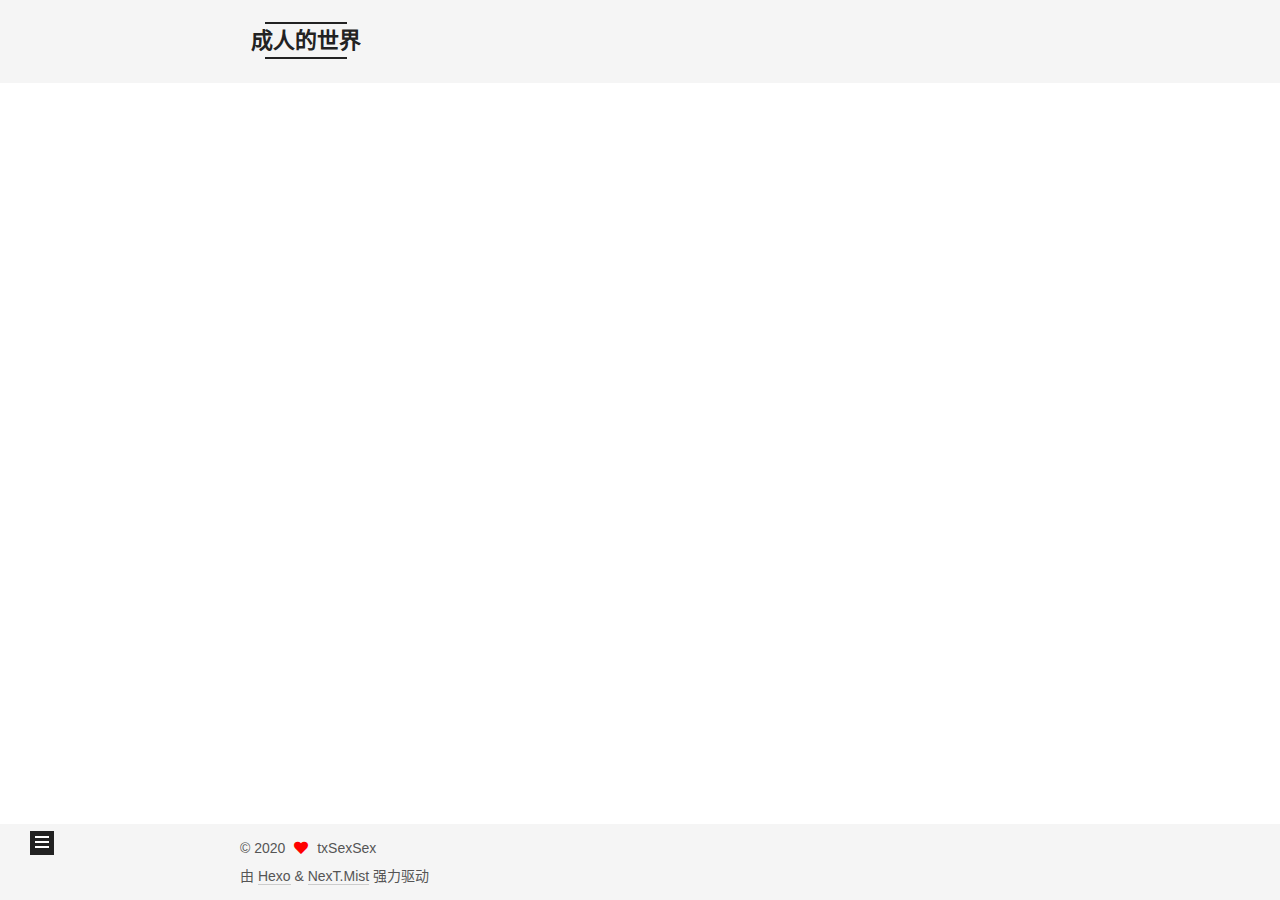
<file: tags/index.html>
<!DOCTYPE html>
<html lang="zh-CN">
<head>
  <meta charset="UTF-8">
<meta name="viewport" content="width=device-width, initial-scale=1, maximum-scale=2">
<meta name="theme-color" content="#222">
<meta name="generator" content="Hexo 4.2.0">
  <link rel="apple-touch-icon" sizes="180x180" href="/images/apple-touch-icon-next.png">
  <link rel="icon" type="image/png" sizes="32x32" href="/images/favicon-32x32-next.png">
  <link rel="icon" type="image/png" sizes="16x16" href="/images/favicon-16x16-next.png">
  <link rel="mask-icon" href="/images/logo.svg" color="#222">

<link rel="stylesheet" href="/css/main.css">


<link rel="stylesheet" href="/lib/font-awesome/css/all.min.css">

<script id="hexo-configurations">
    var NexT = window.NexT || {};
    var CONFIG = {"hostname":"192.168.66.95","root":"/","scheme":"Mist","version":"7.8.0","exturl":false,"sidebar":{"position":"left","display":"post","padding":18,"offset":12,"onmobile":false},"copycode":{"enable":false,"show_result":false,"style":null},"back2top":{"enable":true,"sidebar":false,"scrollpercent":false},"bookmark":{"enable":false,"color":"#222","save":"auto"},"fancybox":false,"mediumzoom":false,"lazyload":false,"pangu":false,"comments":{"style":"tabs","active":null,"storage":true,"lazyload":false,"nav":null},"algolia":{"hits":{"per_page":10},"labels":{"input_placeholder":"Search for Posts","hits_empty":"We didn't find any results for the search: ${query}","hits_stats":"${hits} results found in ${time} ms"}},"localsearch":{"enable":false,"trigger":"auto","top_n_per_article":1,"unescape":false,"preload":false},"motion":{"enable":true,"async":false,"transition":{"post_block":"fadeIn","post_header":"slideDownIn","post_body":"slideDownIn","coll_header":"slideLeftIn","sidebar":"slideUpIn"}}};
  </script>

  <meta name="description" content="成人小说, 有声读物, 激情视频, 情色图片">
<meta property="og:type" content="website">
<meta property="og:title" content="标签">
<meta property="og:url" content="https://192.168.66.95/tags/index.html">
<meta property="og:site_name" content="成人的世界">
<meta property="og:description" content="成人小说, 有声读物, 激情视频, 情色图片">
<meta property="og:locale" content="zh_CN">
<meta property="article:published_time" content="2017-10-17T06:25:27.000Z">
<meta property="article:modified_time" content="2017-10-17T06:26:14.000Z">
<meta property="article:author" content="txSexSex">
<meta property="article:tag" content="成人小说">
<meta property="article:tag" content=" 有声读物">
<meta property="article:tag" content=" 激情视频">
<meta property="article:tag" content=" 情色图片">
<meta name="twitter:card" content="summary">

<link rel="canonical" href="https://192.168.66.95/tags/">


<script id="page-configurations">
  // https://hexo.io/docs/variables.html
  CONFIG.page = {
    sidebar: "",
    isHome : false,
    isPost : false,
    lang   : 'zh-CN'
  };
</script>

  <title>标签 | 成人的世界
</title>
  






  <noscript>
  <style>
  .use-motion .brand,
  .use-motion .menu-item,
  .sidebar-inner,
  .use-motion .post-block,
  .use-motion .pagination,
  .use-motion .comments,
  .use-motion .post-header,
  .use-motion .post-body,
  .use-motion .collection-header { opacity: initial; }

  .use-motion .site-title,
  .use-motion .site-subtitle {
    opacity: initial;
    top: initial;
  }

  .use-motion .logo-line-before i { left: initial; }
  .use-motion .logo-line-after i { right: initial; }
  </style>
</noscript>

</head>

<body itemscope itemtype="http://schema.org/WebPage">
  <div class="container use-motion">
    <div class="headband"></div>

    <header class="header" itemscope itemtype="http://schema.org/WPHeader">
      <div class="header-inner"><div class="site-brand-container">
  <div class="site-nav-toggle">
    <div class="toggle" aria-label="切换导航栏">
      <span class="toggle-line toggle-line-first"></span>
      <span class="toggle-line toggle-line-middle"></span>
      <span class="toggle-line toggle-line-last"></span>
    </div>
  </div>

  <div class="site-meta">

    <a href="/" class="brand" rel="start">
      <span class="logo-line-before"><i></i></span>
      <h1 class="site-title">成人的世界</h1>
      <span class="logo-line-after"><i></i></span>
    </a>
      <p class="site-subtitle" itemprop="description">欲望的园地</p>
  </div>

  <div class="site-nav-right">
    <div class="toggle popup-trigger">
    </div>
  </div>
</div>




<nav class="site-nav">
  <ul id="menu" class="main-menu menu">
        <li class="menu-item menu-item-home">

    <a href="/" rel="section"><i class="fa fa-home fa-fw"></i>首页</a>

  </li>
        <li class="menu-item menu-item-archives">

    <a href="/archives/" rel="section"><i class="fa fa-archive fa-fw"></i>归档</a>

  </li>
        <li class="menu-item menu-item-tags">

    <a href="/tags/" rel="section"><i class="fa fa-tags fa-fw"></i>标签</a>

  </li>
  </ul>
</nav>




</div>
    </header>

    
  <div class="back-to-top">
    <i class="fa fa-arrow-up"></i>
    <span>0%</span>
  </div>


    <main class="main">
      <div class="main-inner">
        <div class="content-wrap">
          
  
  

          <div class="content page posts-expand">
            

    
    
    
    <div class="post-block" lang="zh-CN">
      <header class="post-header">

<h1 class="post-title" itemprop="name headline">标签
</h1>

<div class="post-meta">
  

</div>

</header>

      
      
      
      <div class="post-body">
          <div class="tag-cloud">
            <div class="tag-cloud-title">
              暂无标签
            </div>
            <div class="tag-cloud-tags">
              
            </div>
          </div>
        
      </div>
      
      
      
    </div>
    

    
    
    


          </div>
          

<script>
  window.addEventListener('tabs:register', () => {
    let { activeClass } = CONFIG.comments;
    if (CONFIG.comments.storage) {
      activeClass = localStorage.getItem('comments_active') || activeClass;
    }
    if (activeClass) {
      let activeTab = document.querySelector(`a[href="#comment-${activeClass}"]`);
      if (activeTab) {
        activeTab.click();
      }
    }
  });
  if (CONFIG.comments.storage) {
    window.addEventListener('tabs:click', event => {
      if (!event.target.matches('.tabs-comment .tab-content .tab-pane')) return;
      let commentClass = event.target.classList[1];
      localStorage.setItem('comments_active', commentClass);
    });
  }
</script>

        </div>
          
  
  <div class="toggle sidebar-toggle">
    <span class="toggle-line toggle-line-first"></span>
    <span class="toggle-line toggle-line-middle"></span>
    <span class="toggle-line toggle-line-last"></span>
  </div>

  <aside class="sidebar">
    <div class="sidebar-inner">

      <ul class="sidebar-nav motion-element">
        <li class="sidebar-nav-toc">
          文章目录
        </li>
        <li class="sidebar-nav-overview">
          站点概览
        </li>
      </ul>

      <!--noindex-->
      <div class="post-toc-wrap sidebar-panel">
      </div>
      <!--/noindex-->

      <div class="site-overview-wrap sidebar-panel">
        <div class="site-author motion-element" itemprop="author" itemscope itemtype="http://schema.org/Person">
    <img class="site-author-image" itemprop="image" alt="txSexSex"
      src="/images/avatar.jpg">
  <p class="site-author-name" itemprop="name">txSexSex</p>
  <div class="site-description" itemprop="description">成人小说, 有声读物, 激情视频, 情色图片</div>
</div>
<div class="site-state-wrap motion-element">
  <nav class="site-state">
  </nav>
</div>



      </div>

    </div>
  </aside>
  <div id="sidebar-dimmer"></div>


      </div>
    </main>

    <footer class="footer">
      <div class="footer-inner">
        

        

<div class="copyright">
  
  &copy; 
  <span itemprop="copyrightYear">2020</span>
  <span class="with-love">
    <i class="fa fa-heart"></i>
  </span>
  <span class="author" itemprop="copyrightHolder">txSexSex</span>
</div>
  <div class="powered-by">由 <a href="https://hexo.io/" class="theme-link" rel="noopener" target="_blank">Hexo</a> & <a href="https://mist.theme-next.org/" class="theme-link" rel="noopener" target="_blank">NexT.Mist</a> 强力驱动
  </div>

        








      </div>
    </footer>
  </div>

  
  <script src="/lib/anime.min.js"></script>
  <script src="/lib/velocity/velocity.min.js"></script>
  <script src="/lib/velocity/velocity.ui.min.js"></script>

<script src="/js/utils.js"></script>

<script src="/js/motion.js"></script>


<script src="/js/schemes/muse.js"></script>


<script src="/js/next-boot.js"></script>




  















  

  

</body>
</html>
</file>
<file: css/main.css>
:root {
  --body-bg-color: #fff;
  --content-bg-color: #f5f5f5;
  --card-bg-color: #f5f5f5;
  --text-color: #555;
  --blockquote-color: #666;
  --link-color: #555;
  --link-hover-color: #222;
  --brand-color: #222;
  --brand-hover-color: #222;
  --table-row-odd-bg-color: #f9f9f9;
  --table-row-hover-bg-color: #f5f5f5;
  --menu-item-bg-color: #ddd;
  --btn-default-bg: transparent;
  --btn-default-color: var(--link-color);
  --btn-default-border-color: var(--link-color);
  --btn-default-hover-bg: transparent;
  --btn-default-hover-color: var(--link-hover-color);
  --btn-default-hover-border-color: var(--link-hover-color);
}
html {
  line-height: 1.15; /* 1 */
  -webkit-text-size-adjust: 100%; /* 2 */
}
body {
  margin: 0;
}
main {
  display: block;
}
h1 {
  font-size: 2em;
  margin: 0.67em 0;
}
hr {
  box-sizing: content-box; /* 1 */
  height: 0; /* 1 */
  overflow: visible; /* 2 */
}
pre {
  font-family: monospace, monospace; /* 1 */
  font-size: 1em; /* 2 */
}
a {
  background: transparent;
}
abbr[title] {
  border-bottom: none; /* 1 */
  text-decoration: underline; /* 2 */
  text-decoration: underline dotted; /* 2 */
}
b,
strong {
  font-weight: bolder;
}
code,
kbd,
samp {
  font-family: monospace, monospace; /* 1 */
  font-size: 1em; /* 2 */
}
small {
  font-size: 80%;
}
sub,
sup {
  font-size: 75%;
  line-height: 0;
  position: relative;
  vertical-align: baseline;
}
sub {
  bottom: -0.25em;
}
sup {
  top: -0.5em;
}
img {
  border-style: none;
}
button,
input,
optgroup,
select,
textarea {
  font-family: inherit; /* 1 */
  font-size: 100%; /* 1 */
  line-height: 1.15; /* 1 */
  margin: 0; /* 2 */
}
button,
input {
/* 1 */
  overflow: visible;
}
button,
select {
/* 1 */
  text-transform: none;
}
button,
[type='button'],
[type='reset'],
[type='submit'] {
  -webkit-appearance: button;
}
button::-moz-focus-inner,
[type='button']::-moz-focus-inner,
[type='reset']::-moz-focus-inner,
[type='submit']::-moz-focus-inner {
  border-style: none;
  padding: 0;
}
button:-moz-focusring,
[type='button']:-moz-focusring,
[type='reset']:-moz-focusring,
[type='submit']:-moz-focusring {
  outline: 1px dotted ButtonText;
}
fieldset {
  padding: 0.35em 0.75em 0.625em;
}
legend {
  box-sizing: border-box; /* 1 */
  color: inherit; /* 2 */
  display: table; /* 1 */
  max-width: 100%; /* 1 */
  padding: 0; /* 3 */
  white-space: normal; /* 1 */
}
progress {
  vertical-align: baseline;
}
textarea {
  overflow: auto;
}
[type='checkbox'],
[type='radio'] {
  box-sizing: border-box; /* 1 */
  padding: 0; /* 2 */
}
[type='number']::-webkit-inner-spin-button,
[type='number']::-webkit-outer-spin-button {
  height: auto;
}
[type='search'] {
  outline-offset: -2px; /* 2 */
  -webkit-appearance: textfield; /* 1 */
}
[type='search']::-webkit-search-decoration {
  -webkit-appearance: none;
}
::-webkit-file-upload-button {
  font: inherit; /* 2 */
  -webkit-appearance: button; /* 1 */
}
details {
  display: block;
}
summary {
  display: list-item;
}
template {
  display: none;
}
[hidden] {
  display: none;
}
::selection {
  background: #262a30;
  color: #eee;
}
html,
body {
  height: 100%;
}
body {
  background: var(--body-bg-color);
  color: var(--text-color);
  font-family: 'Lato', "PingFang SC", "Microsoft YaHei", sans-serif;
  font-size: 1em;
  line-height: 2;
}
@media (max-width: 991px) {
  body {
    padding-left: 0 !important;
    padding-right: 0 !important;
  }
}
h1,
h2,
h3,
h4,
h5,
h6 {
  font-family: 'Lato', "PingFang SC", "Microsoft YaHei", sans-serif;
  font-weight: bold;
  line-height: 1.5;
  margin: 20px 0 15px;
}
h1 {
  font-size: 1.5em;
}
h2 {
  font-size: 1.375em;
}
h3 {
  font-size: 1.25em;
}
h4 {
  font-size: 1.125em;
}
h5 {
  font-size: 1em;
}
h6 {
  font-size: 0.875em;
}
p {
  margin: 0 0 20px 0;
}
a,
span.exturl {
  border-bottom: 1px solid #ccc;
  color: var(--link-color);
  outline: 0;
  text-decoration: none;
  overflow-wrap: break-word;
  word-wrap: break-word;
  cursor: pointer;
}
a:hover,
span.exturl:hover {
  border-bottom-color: var(--link-hover-color);
  color: var(--link-hover-color);
}
iframe,
img,
video {
  display: block;
  margin-left: auto;
  margin-right: auto;
  max-width: 100%;
}
hr {
  background-image: repeating-linear-gradient(-45deg, #ddd, #ddd 4px, transparent 4px, transparent 8px);
  border: 0;
  height: 3px;
  margin: 40px 0;
}
blockquote {
  border-left: 4px solid #ddd;
  color: var(--blockquote-color);
  margin: 0;
  padding: 0 15px;
}
blockquote cite::before {
  content: '-';
  padding: 0 5px;
}
dt {
  font-weight: bold;
}
dd {
  margin: 0;
  padding: 0;
}
kbd {
  background-color: #f5f5f5;
  background-image: linear-gradient(#eee, #fff, #eee);
  border: 1px solid #ccc;
  border-radius: 0.2em;
  box-shadow: 0.1em 0.1em 0.2em rgba(0,0,0,0.1);
  color: #555;
  font-family: inherit;
  padding: 0.1em 0.3em;
  white-space: nowrap;
}
.table-container {
  overflow: auto;
}
table {
  border-collapse: collapse;
  border-spacing: 0;
  font-size: 0.875em;
  margin: 0 0 20px 0;
  width: 100%;
}
tbody tr:nth-of-type(odd) {
  background: var(--table-row-odd-bg-color);
}
tbody tr:hover {
  background: var(--table-row-hover-bg-color);
}
caption,
th,
td {
  font-weight: normal;
  padding: 8px;
  text-align: left;
  vertical-align: middle;
}
th,
td {
  border: 1px solid #ddd;
  border-bottom: 3px solid #ddd;
}
th {
  font-weight: 700;
  padding-bottom: 10px;
}
td {
  border-bottom-width: 1px;
}
.btn {
  background: var(--btn-default-bg);
  border: 2px solid var(--btn-default-border-color);
  border-radius: 0;
  color: var(--btn-default-color);
  display: inline-block;
  font-size: 0.875em;
  line-height: 2;
  padding: 0 20px;
  text-decoration: none;
  transition-property: background-color;
  transition-delay: 0s;
  transition-duration: 0.2s;
  transition-timing-function: ease-in-out;
}
.btn:hover {
  background: var(--btn-default-hover-bg);
  border-color: var(--btn-default-hover-border-color);
  color: var(--btn-default-hover-color);
}
.btn + .btn {
  margin: 0 0 8px 8px;
}
.btn .fa-fw {
  text-align: left;
  width: 1.285714285714286em;
}
.toggle {
  line-height: 0;
}
.toggle .toggle-line {
  background: #fff;
  display: inline-block;
  height: 2px;
  left: 0;
  position: relative;
  top: 0;
  transition: all 0.4s;
  vertical-align: top;
  width: 100%;
}
.toggle .toggle-line:not(:first-child) {
  margin-top: 3px;
}
.toggle.toggle-arrow .toggle-line-first {
  left: 50%;
  top: 2px;
  transform: rotate(45deg);
  width: 50%;
}
.toggle.toggle-arrow .toggle-line-middle {
  left: 2px;
  width: 90%;
}
.toggle.toggle-arrow .toggle-line-last {
  left: 50%;
  top: -2px;
  transform: rotate(-45deg);
  width: 50%;
}
.toggle.toggle-close .toggle-line-first {
  transform: rotate(-45deg);
  top: 5px;
}
.toggle.toggle-close .toggle-line-middle {
  opacity: 0;
}
.toggle.toggle-close .toggle-line-last {
  transform: rotate(45deg);
  top: -5px;
}
.highlight,
pre {
  background: #f7f7f7;
  color: #4d4d4c;
  line-height: 1.6;
  margin: 0 auto 20px;
}
pre,
code {
  font-family: consolas, Menlo, monospace, "PingFang SC", "Microsoft YaHei";
}
code {
  background: #eee;
  border-radius: 3px;
  color: #555;
  padding: 2px 4px;
  overflow-wrap: break-word;
  word-wrap: break-word;
}
.highlight *::selection {
  background: #d6d6d6;
}
.highlight pre {
  border: 0;
  margin: 0;
  padding: 10px 0;
}
.highlight table {
  border: 0;
  margin: 0;
  width: auto;
}
.highlight td {
  border: 0;
  padding: 0;
}
.highlight figcaption {
  background: #eff2f3;
  color: #4d4d4c;
  display: flex;
  font-size: 0.875em;
  justify-content: space-between;
  line-height: 1.2;
  padding: 0.5em;
}
.highlight figcaption a {
  color: #4d4d4c;
}
.highlight figcaption a:hover {
  border-bottom-color: #4d4d4c;
}
.highlight .gutter {
  -moz-user-select: none;
  -ms-user-select: none;
  -webkit-user-select: none;
  user-select: none;
}
.highlight .gutter pre {
  background: #eff2f3;
  color: #869194;
  padding-left: 10px;
  padding-right: 10px;
  text-align: right;
}
.highlight .code pre {
  background: #f7f7f7;
  padding-left: 10px;
  width: 100%;
}
.gist table {
  width: auto;
}
.gist table td {
  border: 0;
}
pre {
  overflow: auto;
  padding: 10px;
}
pre code {
  background: none;
  color: #4d4d4c;
  font-size: 0.875em;
  padding: 0;
  text-shadow: none;
}
pre .deletion {
  background: #fdd;
}
pre .addition {
  background: #dfd;
}
pre .meta {
  color: #eab700;
  -moz-user-select: none;
  -ms-user-select: none;
  -webkit-user-select: none;
  user-select: none;
}
pre .comment {
  color: #8e908c;
}
pre .variable,
pre .attribute,
pre .tag,
pre .name,
pre .regexp,
pre .ruby .constant,
pre .xml .tag .title,
pre .xml .pi,
pre .xml .doctype,
pre .html .doctype,
pre .css .id,
pre .css .class,
pre .css .pseudo {
  color: #c82829;
}
pre .number,
pre .preprocessor,
pre .built_in,
pre .builtin-name,
pre .literal,
pre .params,
pre .constant,
pre .command {
  color: #f5871f;
}
pre .ruby .class .title,
pre .css .rules .attribute,
pre .string,
pre .symbol,
pre .value,
pre .inheritance,
pre .header,
pre .ruby .symbol,
pre .xml .cdata,
pre .special,
pre .formula {
  color: #718c00;
}
pre .title,
pre .css .hexcolor {
  color: #3e999f;
}
pre .function,
pre .python .decorator,
pre .python .title,
pre .ruby .function .title,
pre .ruby .title .keyword,
pre .perl .sub,
pre .javascript .title,
pre .coffeescript .title {
  color: #4271ae;
}
pre .keyword,
pre .javascript .function {
  color: #8959a8;
}
.blockquote-center {
  border-left: none;
  margin: 40px 0;
  padding: 0;
  position: relative;
  text-align: center;
}
.blockquote-center .fa {
  display: block;
  opacity: 0.6;
  position: absolute;
  width: 100%;
}
.blockquote-center .fa-quote-left {
  border-top: 1px solid #ccc;
  text-align: left;
  top: -20px;
}
.blockquote-center .fa-quote-right {
  border-bottom: 1px solid #ccc;
  text-align: right;
  bottom: -20px;
}
.blockquote-center p,
.blockquote-center div {
  text-align: center;
}
.post-body .group-picture img {
  margin: 0 auto;
  padding: 0 3px;
}
.group-picture-row {
  margin-bottom: 6px;
  overflow: hidden;
}
.group-picture-column {
  float: left;
  margin-bottom: 10px;
}
.post-body .label {
  color: #555;
  display: inline;
  padding: 0 2px;
}
.post-body .label.default {
  background: #f0f0f0;
}
.post-body .label.primary {
  background: #efe6f7;
}
.post-body .label.info {
  background: #e5f2f8;
}
.post-body .label.success {
  background: #e7f4e9;
}
.post-body .label.warning {
  background: #fcf6e1;
}
.post-body .label.danger {
  background: #fae8eb;
}
.post-body .tabs {
  margin-bottom: 20px;
}
.post-body .tabs,
.tabs-comment {
  display: block;
  padding-top: 10px;
  position: relative;
}
.post-body .tabs ul.nav-tabs,
.tabs-comment ul.nav-tabs {
  display: flex;
  flex-wrap: wrap;
  margin: 0;
  margin-bottom: -1px;
  padding: 0;
}
@media (max-width: 413px) {
  .post-body .tabs ul.nav-tabs,
  .tabs-comment ul.nav-tabs {
    display: block;
    margin-bottom: 5px;
  }
}
.post-body .tabs ul.nav-tabs li.tab,
.tabs-comment ul.nav-tabs li.tab {
  border-bottom: 1px solid #ddd;
  border-left: 1px solid transparent;
  border-right: 1px solid transparent;
  border-top: 3px solid transparent;
  flex-grow: 1;
  list-style-type: none;
  border-radius: 0 0 0 0;
}
@media (max-width: 413px) {
  .post-body .tabs ul.nav-tabs li.tab,
  .tabs-comment ul.nav-tabs li.tab {
    border-bottom: 1px solid transparent;
    border-left: 3px solid transparent;
    border-right: 1px solid transparent;
    border-top: 1px solid transparent;
  }
}
@media (max-width: 413px) {
  .post-body .tabs ul.nav-tabs li.tab,
  .tabs-comment ul.nav-tabs li.tab {
    border-radius: 0;
  }
}
.post-body .tabs ul.nav-tabs li.tab a,
.tabs-comment ul.nav-tabs li.tab a {
  border-bottom: initial;
  display: block;
  line-height: 1.8;
  outline: 0;
  padding: 0.25em 0.75em;
  text-align: center;
  transition-delay: 0s;
  transition-duration: 0.2s;
  transition-timing-function: ease-out;
}
.post-body .tabs ul.nav-tabs li.tab a i,
.tabs-comment ul.nav-tabs li.tab a i {
  width: 1.285714285714286em;
}
.post-body .tabs ul.nav-tabs li.tab.active,
.tabs-comment ul.nav-tabs li.tab.active {
  border-bottom: 1px solid transparent;
  border-left: 1px solid #ddd;
  border-right: 1px solid #ddd;
  border-top: 3px solid #fc6423;
}
@media (max-width: 413px) {
  .post-body .tabs ul.nav-tabs li.tab.active,
  .tabs-comment ul.nav-tabs li.tab.active {
    border-bottom: 1px solid #ddd;
    border-left: 3px solid #fc6423;
    border-right: 1px solid #ddd;
    border-top: 1px solid #ddd;
  }
}
.post-body .tabs ul.nav-tabs li.tab.active a,
.tabs-comment ul.nav-tabs li.tab.active a {
  color: var(--link-color);
  cursor: default;
}
.post-body .tabs .tab-content .tab-pane,
.tabs-comment .tab-content .tab-pane {
  border: 1px solid #ddd;
  border-top: 0;
  padding: 20px 20px 0 20px;
  border-radius: 0;
}
.post-body .tabs .tab-content .tab-pane:not(.active),
.tabs-comment .tab-content .tab-pane:not(.active) {
  display: none;
}
.post-body .tabs .tab-content .tab-pane.active,
.tabs-comment .tab-content .tab-pane.active {
  display: block;
}
.post-body .tabs .tab-content .tab-pane.active:nth-of-type(1),
.tabs-comment .tab-content .tab-pane.active:nth-of-type(1) {
  border-radius: 0 0 0 0;
}
@media (max-width: 413px) {
  .post-body .tabs .tab-content .tab-pane.active:nth-of-type(1),
  .tabs-comment .tab-content .tab-pane.active:nth-of-type(1) {
    border-radius: 0;
  }
}
.post-body .note {
  border-radius: 3px;
  margin-bottom: 20px;
  padding: 1em;
  position: relative;
  border: 1px solid #eee;
  border-left-width: 5px;
}
.post-body .note h2,
.post-body .note h3,
.post-body .note h4,
.post-body .note h5,
.post-body .note h6 {
  margin-top: 0;
  border-bottom: initial;
  margin-bottom: 0;
  padding-top: 0;
}
.post-body .note p:first-child,
.post-body .note ul:first-child,
.post-body .note ol:first-child,
.post-body .note table:first-child,
.post-body .note pre:first-child,
.post-body .note blockquote:first-child,
.post-body .note img:first-child {
  margin-top: 0;
}
.post-body .note p:last-child,
.post-body .note ul:last-child,
.post-body .note ol:last-child,
.post-body .note table:last-child,
.post-body .note pre:last-child,
.post-body .note blockquote:last-child,
.post-body .note img:last-child {
  margin-bottom: 0;
}
.post-body .note.default {
  border-left-color: #777;
}
.post-body .note.default h2,
.post-body .note.default h3,
.post-body .note.default h4,
.post-body .note.default h5,
.post-body .note.default h6 {
  color: #777;
}
.post-body .note.primary {
  border-left-color: #6f42c1;
}
.post-body .note.primary h2,
.post-body .note.primary h3,
.post-body .note.primary h4,
.post-body .note.primary h5,
.post-body .note.primary h6 {
  color: #6f42c1;
}
.post-body .note.info {
  border-left-color: #428bca;
}
.post-body .note.info h2,
.post-body .note.info h3,
.post-body .note.info h4,
.post-body .note.info h5,
.post-body .note.info h6 {
  color: #428bca;
}
.post-body .note.success {
  border-left-color: #5cb85c;
}
.post-body .note.success h2,
.post-body .note.success h3,
.post-body .note.success h4,
.post-body .note.success h5,
.post-body .note.success h6 {
  color: #5cb85c;
}
.post-body .note.warning {
  border-left-color: #f0ad4e;
}
.post-body .note.warning h2,
.post-body .note.warning h3,
.post-body .note.warning h4,
.post-body .note.warning h5,
.post-body .note.warning h6 {
  color: #f0ad4e;
}
.post-body .note.danger {
  border-left-color: #d9534f;
}
.post-body .note.danger h2,
.post-body .note.danger h3,
.post-body .note.danger h4,
.post-body .note.danger h5,
.post-body .note.danger h6 {
  color: #d9534f;
}
.pagination .prev,
.pagination .next,
.pagination .page-number,
.pagination .space {
  display: inline-block;
  margin: 0 10px;
  padding: 0 11px;
  position: relative;
  top: -1px;
}
@media (max-width: 767px) {
  .pagination .prev,
  .pagination .next,
  .pagination .page-number,
  .pagination .space {
    margin: 0 5px;
  }
}
.pagination {
  border-top: 1px solid #eee;
  margin: 120px 0 0;
  text-align: center;
}
.pagination .prev,
.pagination .next,
.pagination .page-number {
  border-bottom: 0;
  border-top: 1px solid #eee;
  transition-property: border-color;
  transition-delay: 0s;
  transition-duration: 0.2s;
  transition-timing-function: ease-in-out;
}
.pagination .prev:hover,
.pagination .next:hover,
.pagination .page-number:hover {
  border-top-color: #222;
}
.pagination .space {
  margin: 0;
  padding: 0;
}
.pagination .prev {
  margin-left: 0;
}
.pagination .next {
  margin-right: 0;
}
.pagination .page-number.current {
  background: #ccc;
  border-top-color: #ccc;
  color: #fff;
}
@media (max-width: 767px) {
  .pagination {
    border-top: none;
  }
  .pagination .prev,
  .pagination .next,
  .pagination .page-number {
    border-bottom: 1px solid #eee;
    border-top: 0;
    margin-bottom: 10px;
    padding: 0 10px;
  }
  .pagination .prev:hover,
  .pagination .next:hover,
  .pagination .page-number:hover {
    border-bottom-color: #222;
  }
}
.comments {
  margin-top: 60px;
  overflow: hidden;
}
.comment-button-group {
  display: flex;
  flex-wrap: wrap-reverse;
  justify-content: center;
  margin: 1em 0;
}
.comment-button-group .comment-button {
  margin: 0.1em 0.2em;
}
.comment-button-group .comment-button.active {
  background: var(--btn-default-hover-bg);
  border-color: var(--btn-default-hover-border-color);
  color: var(--btn-default-hover-color);
}
.comment-position {
  display: none;
}
.comment-position.active {
  display: block;
}
.tabs-comment {
  background: var(--content-bg-color);
  margin-top: 4em;
  padding-top: 0;
}
.tabs-comment .comments {
  border: 0;
  box-shadow: none;
  margin-top: 0;
  padding-top: 0;
}
.container {
  min-height: 100%;
  position: relative;
}
.main-inner {
  margin: 0 auto;
  width: 700px;
}
@media (min-width: 1200px) {
  .main-inner {
    width: 800px;
  }
}
@media (min-width: 1600px) {
  .main-inner {
    width: 900px;
  }
}
@media (max-width: 767px) {
  .content-wrap {
    padding: 0 20px;
  }
}
.header {
  background: transparent;
}
.header-inner {
  margin: 0 auto;
  width: 700px;
}
@media (min-width: 1200px) {
  .header-inner {
    width: 800px;
  }
}
@media (min-width: 1600px) {
  .header-inner {
    width: 900px;
  }
}
.site-brand-container {
  display: flex;
  flex-shrink: 0;
  padding: 0 10px;
}
.headband {
  background: #222;
  height: 3px;
}
.site-meta {
  flex-grow: 1;
  text-align: left;
}
@media (max-width: 767px) {
  .site-meta {
    text-align: center;
  }
}
.brand {
  border-bottom: none;
  color: var(--brand-color);
  display: inline-block;
  line-height: 1.375em;
  padding: 0 40px;
  position: relative;
}
.brand:hover {
  color: var(--brand-hover-color);
}
.site-title {
  font-family: 'Lato', "PingFang SC", "Microsoft YaHei", sans-serif;
  font-size: 1.375em;
  font-weight: normal;
  margin: 0;
}
.site-subtitle {
  color: #999;
  font-size: 0.8125em;
  margin: 10px 0;
}
.use-motion .brand {
  opacity: 0;
}
.use-motion .site-title,
.use-motion .site-subtitle,
.use-motion .custom-logo-image {
  opacity: 0;
  position: relative;
  top: -10px;
}
.site-nav-toggle,
.site-nav-right {
  display: none;
}
@media (max-width: 767px) {
  .site-nav-toggle,
  .site-nav-right {
    display: flex;
    flex-direction: column;
    justify-content: center;
  }
}
.site-nav-toggle .toggle,
.site-nav-right .toggle {
  color: var(--text-color);
  padding: 10px;
  width: 22px;
}
.site-nav-toggle .toggle .toggle-line,
.site-nav-right .toggle .toggle-line {
  background: var(--text-color);
  border-radius: 1px;
}
.site-nav {
  display: block;
}
@media (max-width: 767px) {
  .site-nav {
    clear: both;
    display: none;
  }
}
.site-nav.site-nav-on {
  display: block;
}
.menu {
  margin-top: 20px;
  padding-left: 0;
  text-align: center;
}
.menu-item {
  display: inline-block;
  list-style: none;
  margin: 0 10px;
}
@media (max-width: 767px) {
  .menu-item {
    display: block;
    margin-top: 10px;
  }
  .menu-item.menu-item-search {
    display: none;
  }
}
.menu-item a,
.menu-item span.exturl {
  border-bottom: 0;
  display: block;
  font-size: 0.8125em;
  transition-property: border-color;
  transition-delay: 0s;
  transition-duration: 0.2s;
  transition-timing-function: ease-in-out;
}
@media (hover: none) {
  .menu-item a:hover,
  .menu-item span.exturl:hover {
    border-bottom-color: transparent !important;
  }
}
.menu-item .fa,
.menu-item .fab,
.menu-item .far,
.menu-item .fas {
  margin-right: 8px;
}
.menu-item .badge {
  display: inline-block;
  font-weight: bold;
  line-height: 1;
  margin-left: 0.35em;
  margin-top: 0.35em;
  text-align: center;
  white-space: nowrap;
}
@media (max-width: 767px) {
  .menu-item .badge {
    float: right;
    margin-left: 0;
  }
}
.menu-item-active a,
.menu .menu-item a:hover,
.menu .menu-item span.exturl:hover {
  background: var(--menu-item-bg-color);
}
.use-motion .menu-item {
  opacity: 0;
}
.sidebar {
  background: #222;
  bottom: 0;
  box-shadow: inset 0 2px 6px #000;
  position: fixed;
  top: 0;
}
@media (max-width: 991px) {
  .sidebar {
    display: none;
  }
}
.sidebar-inner {
  color: #999;
  padding: 18px 10px;
  text-align: center;
}
.cc-license {
  margin-top: 10px;
  text-align: center;
}
.cc-license .cc-opacity {
  border-bottom: none;
  opacity: 0.7;
}
.cc-license .cc-opacity:hover {
  opacity: 0.9;
}
.cc-license img {
  display: inline-block;
}
.site-author-image {
  border: 2px solid #333;
  display: block;
  margin: 0 auto;
  max-width: 96px;
  padding: 2px;
}
.site-author-name {
  color: #f5f5f5;
  font-weight: normal;
  margin: 5px 0 0;
  text-align: center;
}
.site-description {
  color: #999;
  font-size: 1em;
  margin-top: 5px;
  text-align: center;
}
.links-of-author {
  margin-top: 15px;
}
.links-of-author a,
.links-of-author span.exturl {
  border-bottom-color: #555;
  display: inline-block;
  font-size: 0.8125em;
  margin-bottom: 10px;
  margin-right: 10px;
  vertical-align: middle;
}
.links-of-author a::before,
.links-of-author span.exturl::before {
  background: #66fc7f;
  border-radius: 50%;
  content: ' ';
  display: inline-block;
  height: 4px;
  margin-right: 3px;
  vertical-align: middle;
  width: 4px;
}
.sidebar-button {
  margin-top: 15px;
}
.sidebar-button a {
  border: 1px solid #fc6423;
  border-radius: 4px;
  color: #fc6423;
  display: inline-block;
  padding: 0 15px;
}
.sidebar-button a .fa,
.sidebar-button a .fab,
.sidebar-button a .far,
.sidebar-button a .fas {
  margin-right: 5px;
}
.sidebar-button a:hover {
  background: #fc6423;
  border: 1px solid #fc6423;
  color: #fff;
}
.sidebar-button a:hover .fa,
.sidebar-button a:hover .fab,
.sidebar-button a:hover .far,
.sidebar-button a:hover .fas {
  color: #fff;
}
.links-of-blogroll {
  font-size: 0.8125em;
  margin-top: 10px;
}
.links-of-blogroll-title {
  font-size: 0.875em;
  font-weight: 600;
  margin-top: 0;
}
.links-of-blogroll-list {
  list-style: none;
  margin: 0;
  padding: 0;
}
#sidebar-dimmer {
  display: none;
}
@media (max-width: 767px) {
  #sidebar-dimmer {
    background: #000;
    display: block;
    height: 100%;
    left: 100%;
    opacity: 0;
    position: fixed;
    top: 0;
    width: 100%;
    z-index: 1100;
  }
  .sidebar-active + #sidebar-dimmer {
    opacity: 0.7;
    transform: translateX(-100%);
    transition: opacity 0.5s;
  }
}
.sidebar-nav {
  margin: 0;
  padding-bottom: 20px;
  padding-left: 0;
}
.sidebar-nav li {
  border-bottom: 1px solid transparent;
  color: #666;
  cursor: pointer;
  display: inline-block;
  font-size: 0.875em;
}
.sidebar-nav li.sidebar-nav-overview {
  margin-left: 10px;
}
.sidebar-nav li:hover {
  color: #f5f5f5;
}
.sidebar-nav .sidebar-nav-active {
  border-bottom-color: #87daff;
  color: #87daff;
}
.sidebar-nav .sidebar-nav-active:hover {
  color: #87daff;
}
.sidebar-panel {
  display: none;
  overflow-x: hidden;
  overflow-y: auto;
}
.sidebar-panel-active {
  display: block;
}
.sidebar-toggle {
  background: #222;
  bottom: 45px;
  cursor: pointer;
  height: 14px;
  left: 30px;
  padding: 5px;
  position: fixed;
  width: 14px;
  z-index: 1300;
}
@media (max-width: 991px) {
  .sidebar-toggle {
    left: 20px;
    opacity: 0.8;
    display: none;
  }
}
.sidebar-toggle:hover .toggle-line {
  background: #87daff;
}
.post-toc {
  font-size: 0.875em;
}
.post-toc ol {
  list-style: none;
  margin: 0;
  padding: 0 2px 5px 10px;
  text-align: left;
}
.post-toc ol > ol {
  padding-left: 0;
}
.post-toc ol a {
  transition-property: all;
  transition-delay: 0s;
  transition-duration: 0.2s;
  transition-timing-function: ease-in-out;
}
.post-toc .nav-item {
  line-height: 1.8;
  overflow: hidden;
  text-overflow: ellipsis;
  white-space: nowrap;
}
.post-toc .nav .nav-child {
  display: none;
}
.post-toc .nav .active > .nav-child {
  display: block;
}
.post-toc .nav .active-current > .nav-child {
  display: block;
}
.post-toc .nav .active-current > .nav-child > .nav-item {
  display: block;
}
.post-toc .nav .active > a {
  border-bottom-color: #87daff;
  color: #87daff;
}
.post-toc .nav .active-current > a {
  color: #87daff;
}
.post-toc .nav .active-current > a:hover {
  color: #87daff;
}
.site-state {
  display: flex;
  justify-content: center;
  line-height: 1.4;
  margin-top: 10px;
  overflow: hidden;
  text-align: center;
  white-space: nowrap;
}
.site-state-item {
  padding: 0 15px;
}
.site-state-item:not(:first-child) {
  border-left: 1px solid #333;
}
.site-state-item a {
  border-bottom: none;
}
.site-state-item-count {
  display: block;
  font-size: 1.25em;
  font-weight: 600;
  text-align: center;
}
.site-state-item-name {
  color: inherit;
  font-size: 0.875em;
}
.footer {
  color: #999;
  font-size: 0.875em;
  padding: 20px 0;
}
.footer.footer-fixed {
  bottom: 0;
  left: 0;
  position: absolute;
  right: 0;
}
.footer-inner {
  box-sizing: border-box;
  margin: 0 auto;
  text-align: center;
  width: 700px;
}
@media (min-width: 1200px) {
  .footer-inner {
    width: 800px;
  }
}
@media (min-width: 1600px) {
  .footer-inner {
    width: 900px;
  }
}
.languages {
  display: inline-block;
  font-size: 1.125em;
  position: relative;
}
.languages .lang-select-label span {
  margin: 0 0.5em;
}
.languages .lang-select {
  height: 100%;
  left: 0;
  opacity: 0;
  position: absolute;
  top: 0;
  width: 100%;
}
.with-love {
  color: #ff0000;
  display: inline-block;
  margin: 0 5px;
}
.powered-by,
.theme-info {
  display: inline-block;
}
@-moz-keyframes iconAnimate {
  0%, 100% {
    transform: scale(1);
  }
  10%, 30% {
    transform: scale(0.9);
  }
  20%, 40%, 60%, 80% {
    transform: scale(1.1);
  }
  50%, 70% {
    transform: scale(1.1);
  }
}
@-webkit-keyframes iconAnimate {
  0%, 100% {
    transform: scale(1);
  }
  10%, 30% {
    transform: scale(0.9);
  }
  20%, 40%, 60%, 80% {
    transform: scale(1.1);
  }
  50%, 70% {
    transform: scale(1.1);
  }
}
@-o-keyframes iconAnimate {
  0%, 100% {
    transform: scale(1);
  }
  10%, 30% {
    transform: scale(0.9);
  }
  20%, 40%, 60%, 80% {
    transform: scale(1.1);
  }
  50%, 70% {
    transform: scale(1.1);
  }
}
@keyframes iconAnimate {
  0%, 100% {
    transform: scale(1);
  }
  10%, 30% {
    transform: scale(0.9);
  }
  20%, 40%, 60%, 80% {
    transform: scale(1.1);
  }
  50%, 70% {
    transform: scale(1.1);
  }
}
.back-to-top {
  font-size: 12px;
  text-align: center;
  transition-delay: 0s;
  transition-duration: 0.2s;
  transition-timing-function: ease-in-out;
}
.back-to-top {
  background: #222;
  bottom: -100px;
  box-sizing: border-box;
  color: #fff;
  cursor: pointer;
  left: 30px;
  opacity: 1;
  padding: 0 6px;
  position: fixed;
  transition-property: bottom;
  z-index: 1300;
  width: 24px;
}
.back-to-top span {
  display: none;
}
.back-to-top:hover {
  color: #87daff;
}
.back-to-top.back-to-top-on {
  bottom: 19px;
}
@media (max-width: 991px) {
  .back-to-top {
    left: 20px;
    opacity: 0.8;
  }
}
.post-body {
  font-family: 'Lato', "PingFang SC", "Microsoft YaHei", sans-serif;
  overflow-wrap: break-word;
  word-wrap: break-word;
}
@media (min-width: 1200px) {
  .post-body {
    font-size: 1.125em;
  }
}
.post-body .exturl .fa {
  font-size: 0.875em;
  margin-left: 4px;
}
.post-body .image-caption,
.post-body .figure .caption {
  color: #999;
  font-size: 0.875em;
  font-weight: bold;
  line-height: 1;
  margin: -20px auto 15px;
  text-align: center;
}
.post-sticky-flag {
  display: inline-block;
  transform: rotate(30deg);
}
.post-button {
  margin-top: 40px;
  text-align: center;
}
.use-motion .post-block,
.use-motion .pagination,
.use-motion .comments {
  opacity: 0;
}
.use-motion .post-header {
  opacity: 0;
}
.use-motion .post-body {
  opacity: 0;
}
.use-motion .collection-header {
  opacity: 0;
}
.posts-collapse {
  margin-left: 35px;
  position: relative;
}
@media (max-width: 767px) {
  .posts-collapse {
    margin-left: 0px;
    margin-right: 0px;
  }
}
.posts-collapse .collection-title {
  font-size: 1.125em;
  position: relative;
}
.posts-collapse .collection-title::before {
  background: #999;
  border: 1px solid #fff;
  border-radius: 50%;
  content: ' ';
  height: 10px;
  left: 0;
  margin-left: -6px;
  margin-top: -4px;
  position: absolute;
  top: 50%;
  width: 10px;
}
.posts-collapse .collection-year {
  font-size: 1.5em;
  font-weight: bold;
  margin: 60px 0;
  position: relative;
}
.posts-collapse .collection-year::before {
  background: #bbb;
  border-radius: 50%;
  content: ' ';
  height: 8px;
  left: 0;
  margin-left: -4px;
  margin-top: -4px;
  position: absolute;
  top: 50%;
  width: 8px;
}
.posts-collapse .collection-header {
  display: block;
  margin: 0 0 0 20px;
}
.posts-collapse .collection-header small {
  color: #bbb;
  margin-left: 5px;
}
.posts-collapse .post-header {
  border-bottom: 1px dashed #ccc;
  margin: 30px 0;
  padding-left: 15px;
  position: relative;
  transition-property: border;
  transition-delay: 0s;
  transition-duration: 0.2s;
  transition-timing-function: ease-in-out;
}
.posts-collapse .post-header::before {
  background: #bbb;
  border: 1px solid #fff;
  border-radius: 50%;
  content: ' ';
  height: 6px;
  left: 0;
  margin-left: -4px;
  position: absolute;
  top: 0.75em;
  transition-property: background;
  width: 6px;
  transition-delay: 0s;
  transition-duration: 0.2s;
  transition-timing-function: ease-in-out;
}
.posts-collapse .post-header:hover {
  border-bottom-color: #666;
}
.posts-collapse .post-header:hover::before {
  background: #222;
}
.posts-collapse .post-meta {
  display: inline;
  font-size: 0.75em;
  margin-right: 10px;
}
.posts-collapse .post-title {
  display: inline;
}
.posts-collapse .post-title a,
.posts-collapse .post-title span.exturl {
  border-bottom: none;
  color: var(--link-color);
}
.posts-collapse .post-title .fa-external-link-alt {
  font-size: 0.875em;
  margin-left: 5px;
}
.posts-collapse::before {
  background: #f5f5f5;
  content: ' ';
  height: 100%;
  left: 0;
  margin-left: -2px;
  position: absolute;
  top: 1.25em;
  width: 4px;
}
.post-eof {
  background: #ccc;
  height: 1px;
  margin: 80px auto 60px;
  text-align: center;
  width: 8%;
}
.post-block:last-of-type .post-eof {
  display: none;
}
.content {
  padding-top: 40px;
}
@media (min-width: 992px) {
  .post-body {
    text-align: justify;
  }
}
@media (max-width: 991px) {
  .post-body {
    text-align: justify;
  }
}
.post-body h1,
.post-body h2,
.post-body h3,
.post-body h4,
.post-body h5,
.post-body h6 {
  padding-top: 10px;
}
.post-body h1 .header-anchor,
.post-body h2 .header-anchor,
.post-body h3 .header-anchor,
.post-body h4 .header-anchor,
.post-body h5 .header-anchor,
.post-body h6 .header-anchor {
  border-bottom-style: none;
  color: #ccc;
  float: right;
  margin-left: 10px;
  visibility: hidden;
}
.post-body h1 .header-anchor:hover,
.post-body h2 .header-anchor:hover,
.post-body h3 .header-anchor:hover,
.post-body h4 .header-anchor:hover,
.post-body h5 .header-anchor:hover,
.post-body h6 .header-anchor:hover {
  color: inherit;
}
.post-body h1:hover .header-anchor,
.post-body h2:hover .header-anchor,
.post-body h3:hover .header-anchor,
.post-body h4:hover .header-anchor,
.post-body h5:hover .header-anchor,
.post-body h6:hover .header-anchor {
  visibility: visible;
}
.post-body iframe,
.post-body img,
.post-body video {
  margin-bottom: 20px;
}
.post-body .video-container {
  height: 0;
  margin-bottom: 20px;
  overflow: hidden;
  padding-top: 75%;
  position: relative;
  width: 100%;
}
.post-body .video-container iframe,
.post-body .video-container object,
.post-body .video-container embed {
  height: 100%;
  left: 0;
  margin: 0;
  position: absolute;
  top: 0;
  width: 100%;
}
.post-gallery {
  align-items: center;
  display: grid;
  grid-gap: 10px;
  grid-template-columns: 1fr 1fr 1fr;
  margin-bottom: 20px;
}
@media (max-width: 767px) {
  .post-gallery {
    grid-template-columns: 1fr 1fr;
  }
}
.post-gallery a {
  border: 0;
}
.post-gallery img {
  margin: 0;
}
.posts-expand .post-header {
  font-size: 1.125em;
}
.posts-expand .post-title {
  font-size: 1.5em;
  font-weight: normal;
  margin: initial;
  text-align: center;
  overflow-wrap: break-word;
  word-wrap: break-word;
}
.posts-expand .post-title-link {
  border-bottom: none;
  color: var(--link-color);
  display: inline-block;
  position: relative;
  vertical-align: top;
}
.posts-expand .post-title-link::before {
  background: var(--link-color);
  bottom: 0;
  content: '';
  height: 2px;
  left: 0;
  position: absolute;
  transform: scaleX(0);
  visibility: hidden;
  width: 100%;
  transition-delay: 0s;
  transition-duration: 0.2s;
  transition-timing-function: ease-in-out;
}
.posts-expand .post-title-link:hover::before {
  transform: scaleX(1);
  visibility: visible;
}
.posts-expand .post-title-link .fa-external-link-alt {
  font-size: 0.875em;
  margin-left: 5px;
}
.posts-expand .post-meta {
  color: #999;
  font-family: 'Lato', "PingFang SC", "Microsoft YaHei", sans-serif;
  font-size: 0.75em;
  margin: 3px 0 60px 0;
  text-align: center;
}
.posts-expand .post-meta .post-description {
  font-size: 0.875em;
  margin-top: 2px;
}
.posts-expand .post-meta time {
  border-bottom: 1px dashed #999;
  cursor: pointer;
}
.post-meta .post-meta-item + .post-meta-item::before {
  content: '|';
  margin: 0 0.5em;
}
.post-meta-divider {
  margin: 0 0.5em;
}
.post-meta-item-icon {
  margin-right: 3px;
}
@media (max-width: 991px) {
  .post-meta-item-icon {
    display: inline-block;
  }
}
@media (max-width: 991px) {
  .post-meta-item-text {
    display: none;
  }
}
.post-nav {
  border-top: 1px solid #eee;
  display: flex;
  justify-content: space-between;
  margin-top: 15px;
  padding: 10px 5px 0;
}
.post-nav-item {
  flex: 1;
}
.post-nav-item a {
  border-bottom: none;
  display: block;
  font-size: 0.875em;
  line-height: 1.6;
  position: relative;
}
.post-nav-item a:active {
  top: 2px;
}
.post-nav-item .fa {
  font-size: 0.75em;
}
.post-nav-item:first-child {
  margin-right: 15px;
}
.post-nav-item:first-child .fa {
  margin-right: 5px;
}
.post-nav-item:last-child {
  margin-left: 15px;
  text-align: right;
}
.post-nav-item:last-child .fa {
  margin-left: 5px;
}
.rtl.post-body p,
.rtl.post-body a,
.rtl.post-body h1,
.rtl.post-body h2,
.rtl.post-body h3,
.rtl.post-body h4,
.rtl.post-body h5,
.rtl.post-body h6,
.rtl.post-body li,
.rtl.post-body ul,
.rtl.post-body ol {
  direction: rtl;
  font-family: UKIJ Ekran;
}
.rtl.post-title {
  font-family: UKIJ Ekran;
}
.post-tags {
  margin-top: 40px;
  text-align: center;
}
.post-tags a {
  display: inline-block;
  font-size: 0.8125em;
}
.post-tags a:not(:last-child) {
  margin-right: 10px;
}
.post-widgets {
  border-top: 1px solid #eee;
  margin-top: 15px;
  text-align: center;
}
.wp_rating {
  height: 20px;
  line-height: 20px;
  margin-top: 10px;
  padding-top: 6px;
  text-align: center;
}
.social-like {
  display: flex;
  font-size: 0.875em;
  justify-content: center;
  text-align: center;
}
.reward-container {
  margin: 20px auto;
  padding: 10px 0;
  text-align: center;
  width: 90%;
}
.reward-container button {
  background: #ff2a2a;
  border: 0;
  border-radius: 5px;
  color: #fff;
  cursor: pointer;
  line-height: 2;
  outline: 0;
  padding: 0 15px;
  vertical-align: text-top;
}
.reward-container button:hover {
  background: #f55;
}
#qr {
  padding-top: 20px;
}
#qr a {
  border: 0;
}
#qr img {
  display: inline-block;
  margin: 0.8em 2em 0 2em;
  max-width: 100%;
  width: 180px;
}
#qr p {
  text-align: center;
}
.category-all-page .category-all-title {
  text-align: center;
}
.category-all-page .category-all {
  margin-top: 20px;
}
.category-all-page .category-list {
  list-style: none;
  margin: 0;
  padding: 0;
}
.category-all-page .category-list-item {
  margin: 5px 10px;
}
.category-all-page .category-list-count {
  color: #bbb;
}
.category-all-page .category-list-count::before {
  content: ' (';
  display: inline;
}
.category-all-page .category-list-count::after {
  content: ') ';
  display: inline;
}
.category-all-page .category-list-child {
  padding-left: 10px;
}
.event-list {
  padding: 0;
}
.event-list hr {
  background: #222;
  margin: 20px 0 45px 0;
}
.event-list hr::after {
  background: #222;
  color: #fff;
  content: 'NOW';
  display: inline-block;
  font-weight: bold;
  padding: 0 5px;
  text-align: right;
}
.event-list .event {
  background: #222;
  margin: 20px 0;
  min-height: 40px;
  padding: 15px 0 15px 10px;
}
.event-list .event .event-summary {
  color: #fff;
  margin: 0;
  padding-bottom: 3px;
}
.event-list .event .event-summary::before {
  animation: dot-flash 1s alternate infinite ease-in-out;
  color: #fff;
  content: '\f111';
  display: inline-block;
  font-size: 10px;
  margin-right: 25px;
  vertical-align: middle;
  font-family: 'Font Awesome 5 Free';
  font-weight: 900;
}
.event-list .event .event-relative-time {
  color: #bbb;
  display: inline-block;
  font-size: 12px;
  font-weight: normal;
  padding-left: 12px;
}
.event-list .event .event-details {
  color: #fff;
  display: block;
  line-height: 18px;
  margin-left: 56px;
  padding-bottom: 6px;
  padding-top: 3px;
  text-indent: -24px;
}
.event-list .event .event-details::before {
  color: #fff;
  display: inline-block;
  margin-right: 9px;
  text-align: center;
  text-indent: 0;
  width: 14px;
  font-family: 'Font Awesome 5 Free';
  font-weight: 900;
}
.event-list .event .event-details.event-location::before {
  content: '\f041';
}
.event-list .event .event-details.event-duration::before {
  content: '\f017';
}
.event-list .event-past {
  background: #f5f5f5;
}
.event-list .event-past .event-summary,
.event-list .event-past .event-details {
  color: #bbb;
  opacity: 0.9;
}
.event-list .event-past .event-summary::before,
.event-list .event-past .event-details::before {
  animation: none;
  color: #bbb;
}
@-moz-keyframes dot-flash {
  from {
    opacity: 1;
    transform: scale(1);
  }
  to {
    opacity: 0;
    transform: scale(0.8);
  }
}
@-webkit-keyframes dot-flash {
  from {
    opacity: 1;
    transform: scale(1);
  }
  to {
    opacity: 0;
    transform: scale(0.8);
  }
}
@-o-keyframes dot-flash {
  from {
    opacity: 1;
    transform: scale(1);
  }
  to {
    opacity: 0;
    transform: scale(0.8);
  }
}
@keyframes dot-flash {
  from {
    opacity: 1;
    transform: scale(1);
  }
  to {
    opacity: 0;
    transform: scale(0.8);
  }
}
ul.breadcrumb {
  font-size: 0.75em;
  list-style: none;
  margin: 1em 0;
  padding: 0 2em;
  text-align: center;
}
ul.breadcrumb li {
  display: inline;
}
ul.breadcrumb li + li::before {
  content: '/\00a0';
  font-weight: normal;
  padding: 0.5em;
}
ul.breadcrumb li + li:last-child {
  font-weight: bold;
}
.tag-cloud {
  text-align: center;
}
.tag-cloud a {
  display: inline-block;
  margin: 10px;
}
.tag-cloud a:hover {
  color: var(--link-hover-color) !important;
}
hr {
  height: 2px;
  margin: 20px 0;
}
.btn {
  padding: 0 10px;
}
.headband {
  display: none;
}
.main-inner {
  padding-bottom: 80px;
}
@media (max-width: 767px) {
  .main-inner {
    width: auto;
  }
}
.content {
  padding-top: 80px;
}
@media (max-width: 767px) {
  .content {
    padding-top: 60px;
  }
}
.pagination {
  margin: 120px 0 0;
  text-align: left;
}
@media (max-width: 767px) {
  .pagination {
    margin: 80px 10px 0;
    text-align: center;
  }
}
.footer {
  background: var(--content-bg-color);
  color: var(--text-color);
  padding: 10px 0;
}
.footer-inner {
  text-align: left;
}
@media (max-width: 767px) {
  .footer-inner {
    text-align: center;
    width: auto;
  }
}
.header {
  background: var(--content-bg-color);
}
.header-inner {
  align-items: center;
  display: flex;
  padding: 20px 0;
}
@media (max-width: 767px) {
  .header-inner {
    display: block;
    padding: 10px 0;
    width: auto;
  }
}
.site-meta {
  line-height: normal;
}
.site-meta .brand {
  padding: 2px 1px;
}
@media (max-width: 767px) {
  .site-meta .brand {
    display: block;
  }
}
.site-meta .site-title {
  font-weight: bolder;
}
.logo-line-before,
.logo-line-after {
  display: block;
  margin: 0 auto;
  overflow: hidden;
  width: 75%;
}
@media (max-width: 767px) {
  .logo-line-before,
  .logo-line-after {
    display: none;
  }
}
.logo-line-before i,
.logo-line-after i {
  background: var(--brand-color);
  display: block;
  height: 2px;
  position: relative;
}
.use-motion .logo-line-before i {
  left: -100%;
}
.use-motion .logo-line-after i {
  right: -100%;
}
.site-subtitle {
  display: none;
}
.site-nav {
  flex-grow: 1;
}
@media (max-width: 767px) {
  .site-nav {
    padding: 10px 10px 0;
  }
}
.menu {
  margin: 0;
}
.menu .menu-item {
  margin: 0;
}
@media (max-width: 767px) {
  .menu .menu-item {
    margin-top: 5px;
  }
}
.menu .menu-item a,
.menu .menu-item span.exturl {
  border-radius: 2px;
  padding: 0 10px;
  transition-property: background;
}
@media (max-width: 767px) {
  .menu .menu-item a,
  .menu .menu-item span.exturl {
    text-align: left;
  }
}
.menu .menu-item .badge {
  background: #fff;
  border-radius: 10px;
  color: #555;
  padding: 1px 4px;
  text-shadow: 1px 1px 0 rgba(0,0,0,0.1);
}
.posts-expand.index .post-title,
.posts-expand.index .post-meta {
  text-align: left;
}
@media (max-width: 767px) {
  .posts-expand.index .post-title,
  .posts-expand.index .post-meta {
    text-align: center;
  }
}
.posts-expand.index .post-meta {
  margin: 5px 0 20px 0;
}
.posts-expand .post-eof {
  display: none;
}
.posts-expand .post-block:not(:first-child) {
  margin-top: 120px;
}
.posts-expand .post-title,
.posts-expand .post-meta {
  text-align: center;
}
.posts-expand .post-body img {
  margin-left: 0;
}
.posts-expand .post-tags {
  text-align: left;
}
.posts-expand .post-tags a {
  background: #f5f5f5;
  border-bottom: none;
  padding: 1px 5px;
}
.posts-expand .post-tags a:hover {
  background: #ccc;
}
.posts-expand .post-nav {
  margin-top: 40px;
}
.post-button {
  margin-top: 20px;
  text-align: left;
}
.post-button .btn {
  background: none;
  border: 0;
  border-bottom: 2px solid var(--btn-default-border-color);
  padding: 0;
  transition-property: border;
}
.post-button .btn:hover {
  border-bottom-color: var(--btn-default-hover-border-color);
}
.sidebar {
  left: -320px;
}
.sidebar.sidebar-active {
  left: 0;
}
.sidebar {
  width: 320px;
  z-index: 1200;
  transition-delay: 0s;
  transition-duration: 0.2s;
  transition-timing-function: ease-out;
}
.sidebar a,
.sidebar span.exturl {
  border-bottom-color: #555;
  color: #999;
}
.sidebar a:hover,
.sidebar span.exturl:hover {
  border-bottom-color: #eee;
  color: #eee;
}
.links-of-blogroll-item {
  padding: 2px 10px;
}
.links-of-blogroll-item a,
.links-of-blogroll-item span.exturl {
  box-sizing: border-box;
  display: inline-block;
  max-width: 280px;
  overflow: hidden;
  text-overflow: ellipsis;
  white-space: nowrap;
}
.sub-menu {
  margin: 10px 0;
}
.sub-menu .menu-item {
  display: inline-block;
}
</file>
